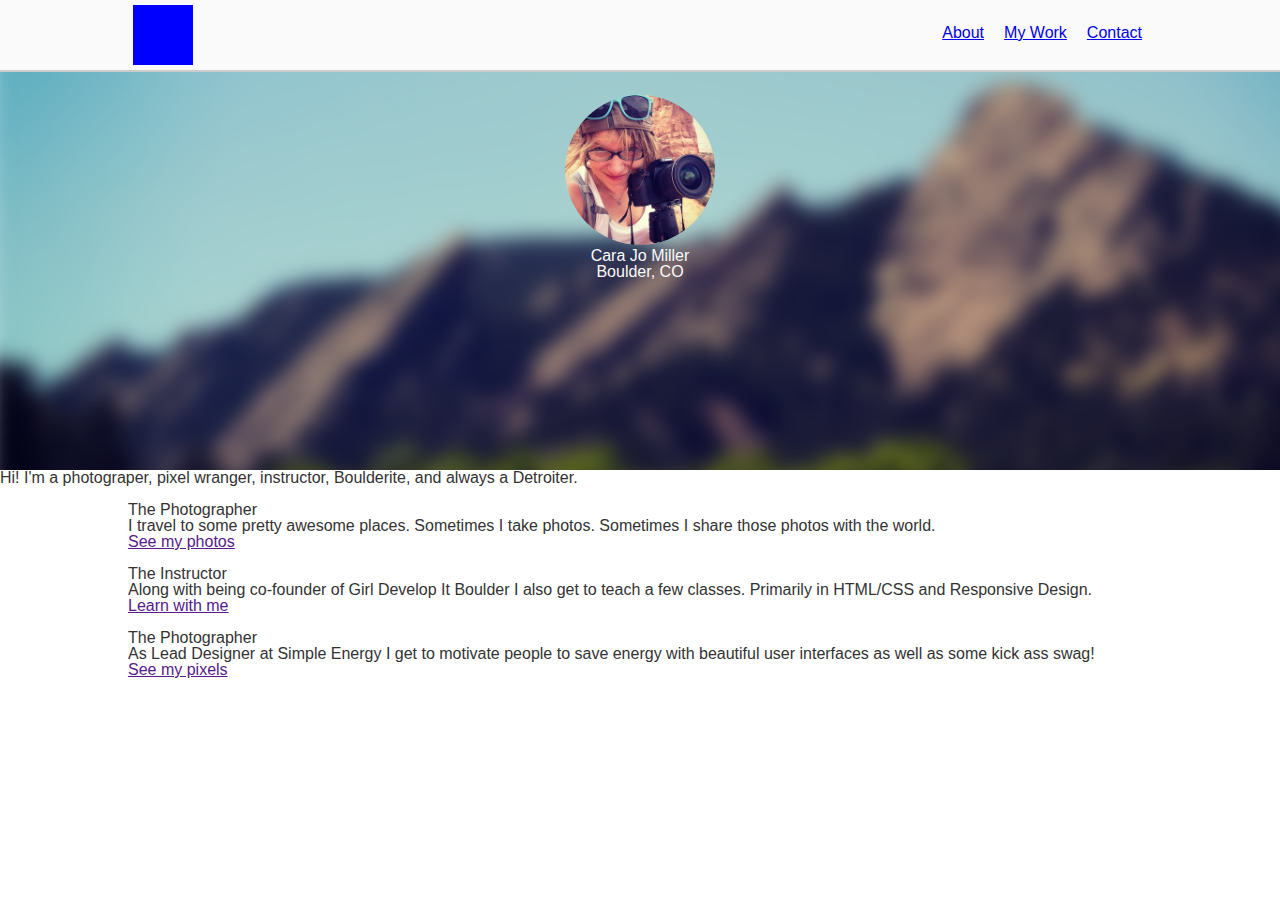
<file: workshop-files/index.html>
<!doctype html>
<html>
	<head>
		<title>I am Cara Jo.</title>
		<link rel="stylesheet" href="css/reset.css">
		<link rel="stylesheet" href="css/global.css">
	</head>
	<body>
		<header>
			<nav>
				<div class="container">
					<h1 id="brand">Cojorado</h1>
				    <ul>
				        <li><a href="about.html">About</a></li>
				        <li><a href="work.html">My Work</a></li>
				        <li><a href="contact.html">Contact</a></li>
				    </ul>
				</div>
			</nav>
		</header>
		<section id="hero">
			<img src="images/cojo.jpg" alt="Cara Jo Miller" />
			<h2>Cara Jo Miller</h2>
			<span class="city">Boulder, CO</span>
		</section>
		<section id="main-content">
			<h3>Hi! I'm a photograper,  pixel wranger, instructor, Boulderite, and always a Detroiter. </h3>
			<section class="container">
				<img>
				<h4>The Photographer</h4>
				<p>I travel to some pretty awesome places. Sometimes I take photos. Sometimes I share those photos with the world. </p>
				<a href="" class="btn">See my photos</a>
			</section>
			<section class="container">
				<img>
				<h4>The Instructor</h4>
				<p>Along with being co-founder of Girl Develop It Boulder I also get to teach a few classes. Primarily in HTML/CSS and Responsive Design.</p>
				<a href="" class="btn">Learn with me</a>
			</section>
			<section class="container">
				<img>
				<h4>The Photographer</h4>
				<p>As Lead Designer at Simple Energy I get to motivate people to save energy  with beautiful user interfaces as well as some kick ass swag!</p>
				<a href="" class="btn">See my pixels</a>
			</section>
	</body>
</html>
</file>
<file: workshop-files/css/global.css>
body {color: #333; font-family: "open sans", helvetica, arial, sans-serif;
    padding-top: 70px;}

nav {
    position: fixed;
    top: 0;
    left: 0;
    background: #fafafa;
    border-bottom: 2px solid #ccc;
    height: 70px;
    width: 100%;
}
nav ul {
	float: right;
}
nav li {
    float: left;
    width: auto;
}
nav li a {
    padding: 25px 10px;
    display: block;
}
#brand {
	text-indent: -9000px;
    background: blue;
    height: 60px;
    width: 60px;
    float: left;
    margin: 5px;
} 

.container {width: 1024px; margin: 0 auto;}

#hero {
	background: url(../images/flatirons.png) no-repeat top left;
	text-align: center;
	color: #fafafa;
	background-size: cover;
	height: 350px;
	padding: 25px 0;
}

#hero img {
	width: 150px; 
	border-radius: 50%;

}
</file>
